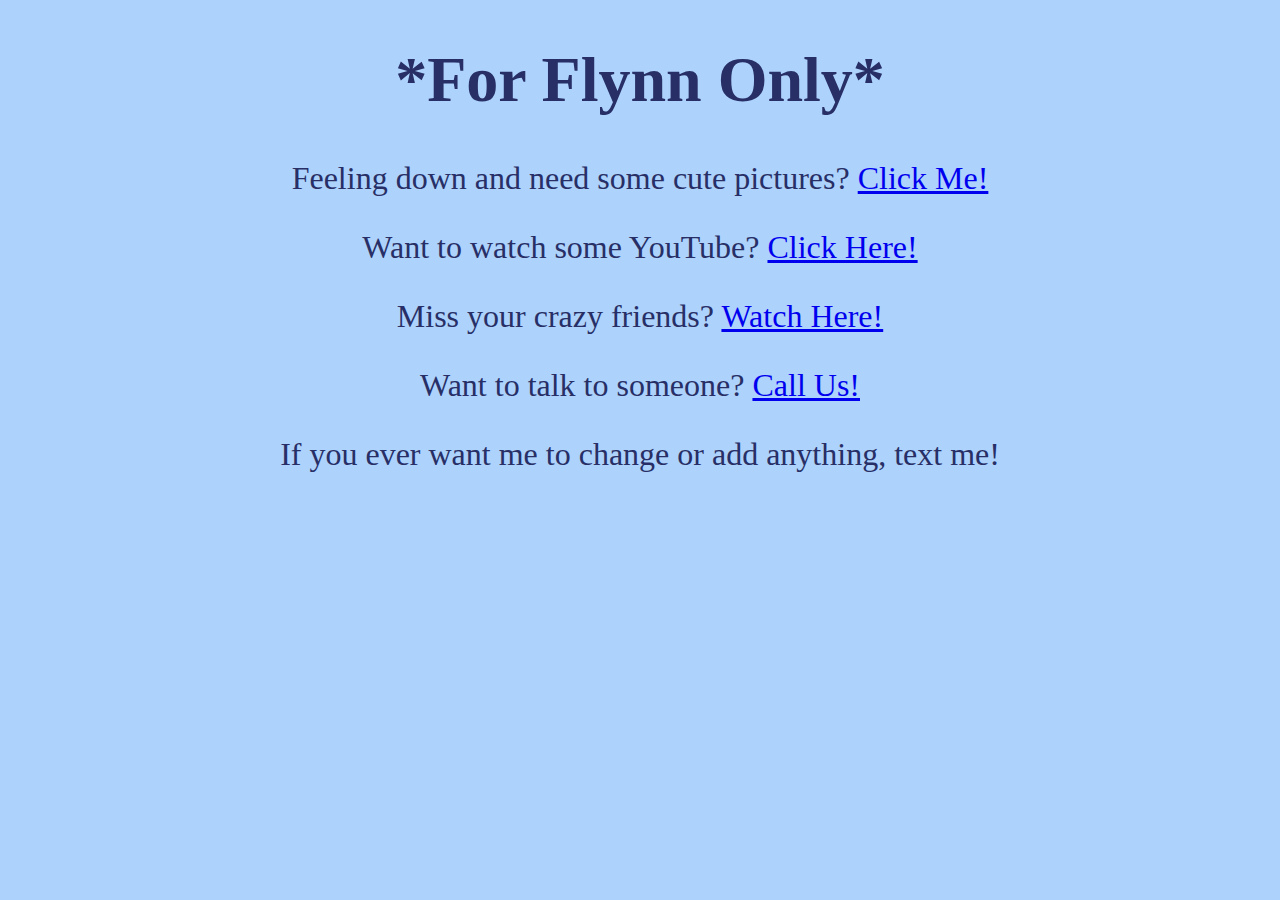
<file: index.html>
<!DOCTYPE html>
<html lang="en" dir="ltr">
  <head>
    <meta charset="utf-8">
    <link rel="stylesheet" href="styles.css">
    <link rel="icon" href="Pictures\IMG_2309.jpg" type="image/icon type">
    <title>Flynn</title>
  </head>
  <body>
    <h1 class="title">*For Flynn Only*</h1>
    <p class="link">Feeling down and need some cute pictures? <a href="pictures.html">Click Me!</a></p>
    <p class="link">Want to watch some YouTube? <a href="youtubeLinks.html">Click Here!</a></p>
    <p class="link">Miss your crazy friends? <a href="russian.html">Watch Here!</a></p>
    <p class="link">Want to talk to someone? <a href="callUs.html">Call Us!</a></p>
    <p></p>
    <p>If you ever want me to change or add anything, text me!</p>
  </body>
</html>
</file>
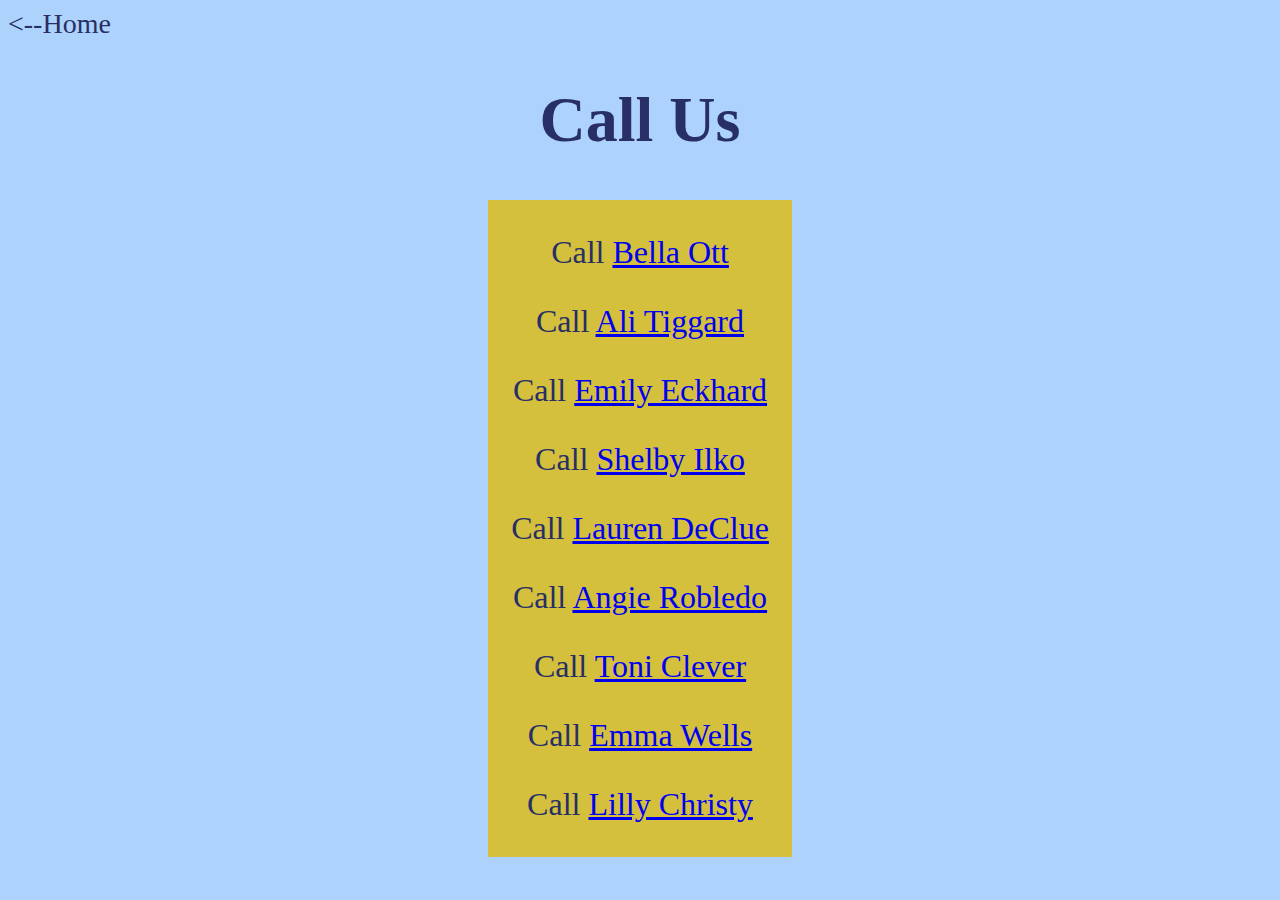
<file: callUs.html>
<!DOCTYPE html>
<html lang="en" dir="ltr">
  <head>
    <meta charset="utf-8">
    <link rel="stylesheet" href="styles.css">
    <link rel="icon" href="Pictures\IMG_2309.jpg" type="image/icon type">
    <title>Call Us!</title>
  </head>
  <body>
    <nav>
      <a class="home" href="index.html"><--Home</a>
    </nav>
    <h1 class="title">Call Us</h1>
    <section class="contacts">
      <p class="link">Call <a href="tel:3148038094">Bella Ott</a></p>
      <p class="link">Call <a href="tel:3148431432">Ali Tiggard</a></p>
      <p class="link">Call <a href="tel:3149153820">Emily Eckhard</a></p>
      <p class="link">Call <a href="tel:3146862223">Shelby Ilko</a></p>
      <p class="link">Call <a href="tel:6363642972">Lauren DeClue</a></p>
      <p class="link">Call <a href="tel:3146957092">Angie Robledo</a></p>
      <p class="link">Call <a href="tel:6363467694">Toni Clever</a></p>
      <p class="link">Call <a href="tel:3146828722">Emma Wells</a></p>
      <p class="link">Call <a href="tel:6362224436">Lilly Christy</a></p>
    </section>
  </body>
</html>
</file>
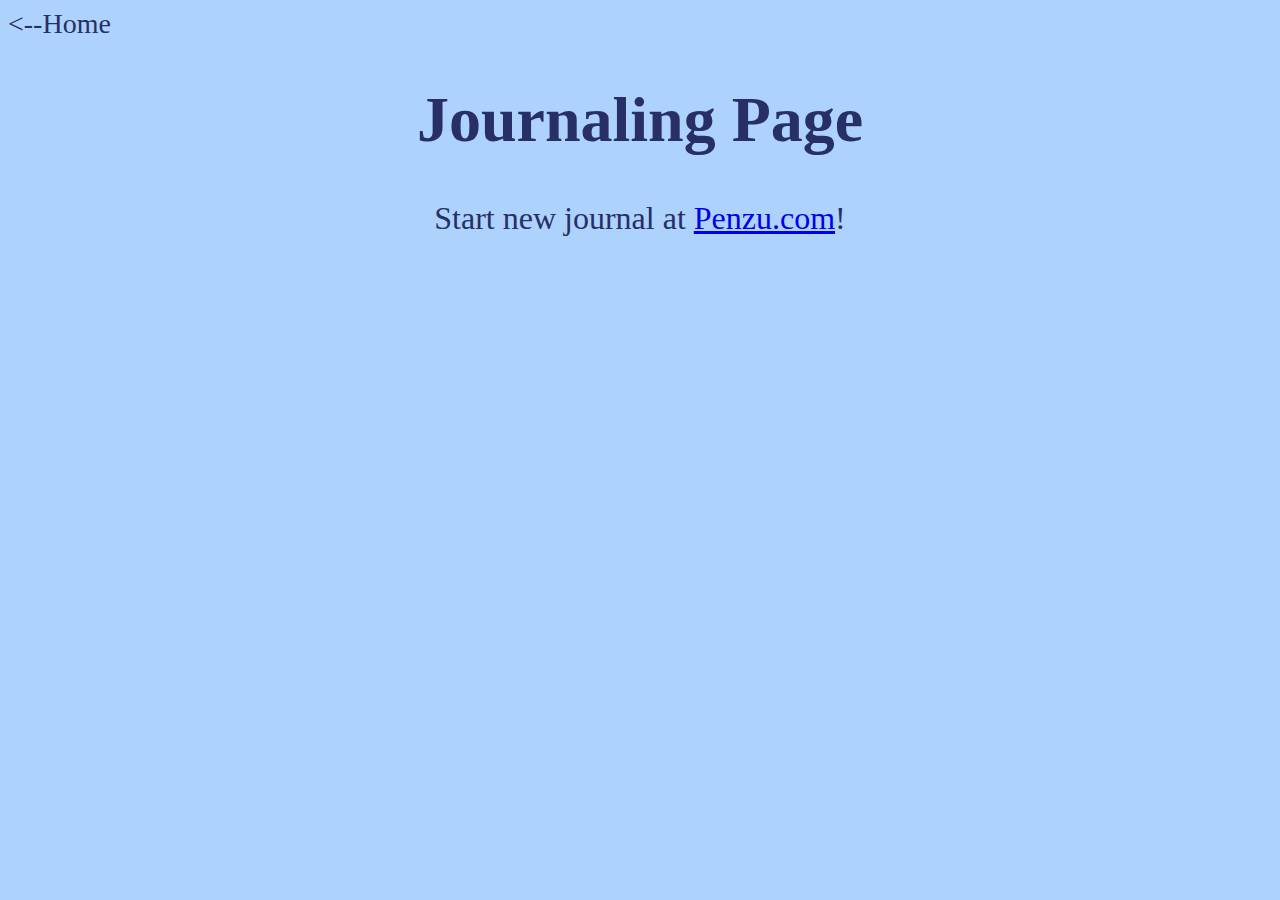
<file: journal.html>
<!DOCTYPE html>
<html lang="en" dir="ltr">
  <head>
    <meta charset="utf-8">
    <link rel="stylesheet" href="styles.css">
    <title>Journal</title>
  </head>
  <body>
    <nav>
      <a class="home" href="index.html"><--Home</a>
    </nav>
    <h1 class="title">Journaling Page</h1>
    <p class="link">Start new journal at <a href="https://penzu.com/">Penzu.com</a>!</p>
    <!-- <section class="entrySection">
      <input type="text" id="journalTitle" value="Title">
      <input type="date" id="journalDate" value="Date">
      <p></p>
      <input type="text" id="journalEntry" value="Write Here.....">
      <p></p>
      <input type="button" id="submitButton" value="Submit" onclick="submitButtonClicked">
    </section>
    <section class="newJournals">

    </section> -->
    <!-- <script src="https://ajax.googleapis.com/ajax/libs/jquery/2.1.3/jquery.min.js"></script>
    <script type="text/javascript" src="/journal.js"></script> -->
  </body>
</html>
</file>
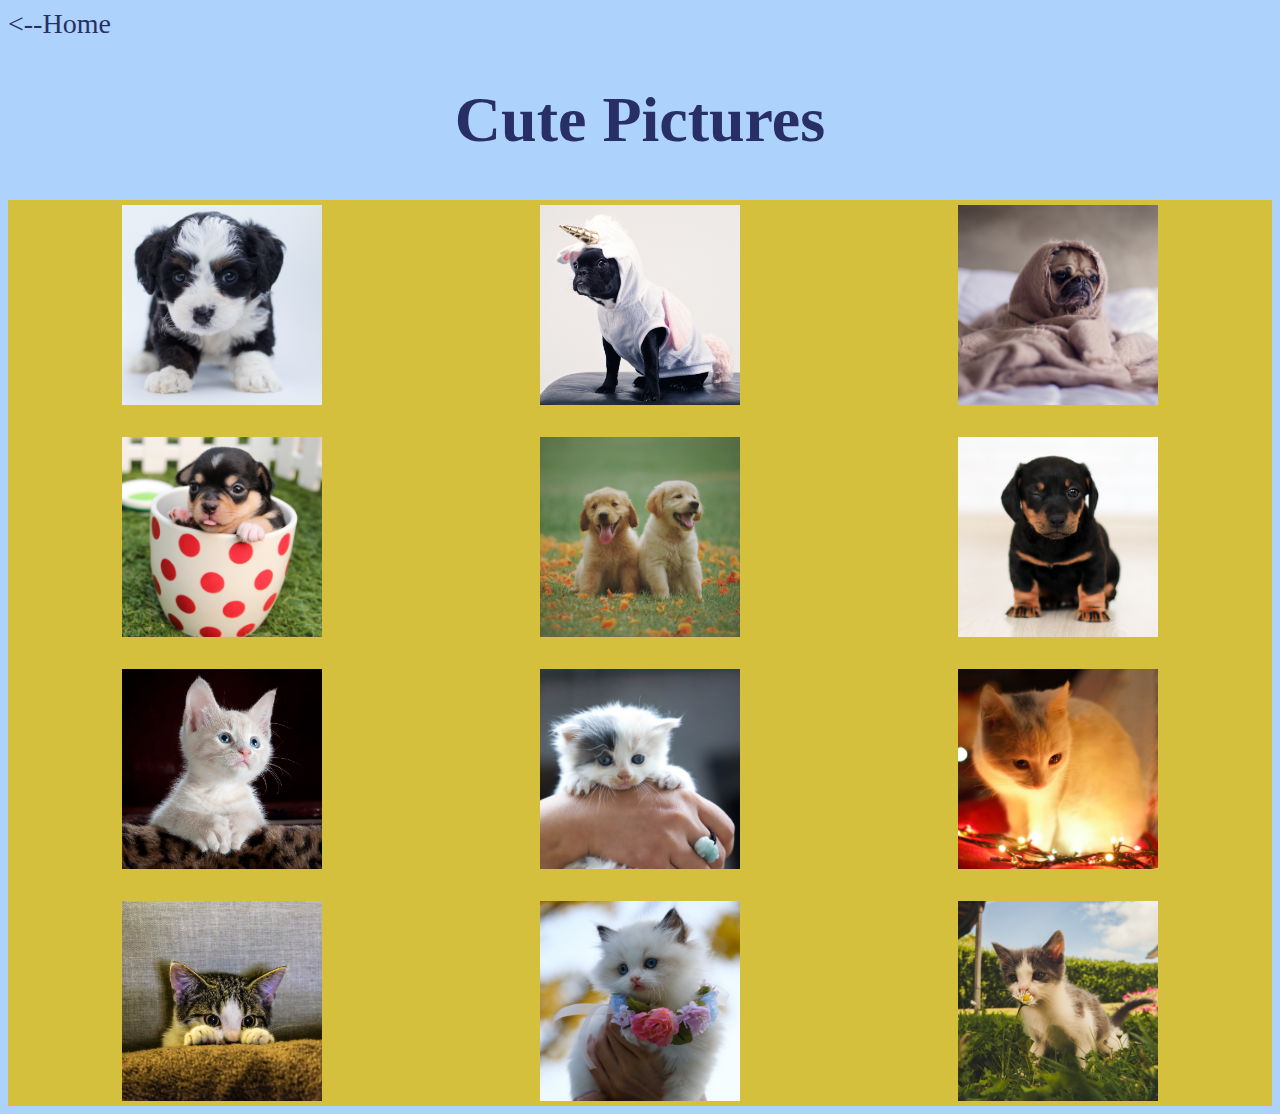
<file: pictures.html>
<!DOCTYPE html>
<html lang="en" dir="ltr">
  <head>
    <meta charset="utf-8">
    <link rel="stylesheet" href="styles.css">
    <link rel="icon" href="Pictures\IMG_2309.jpg" type="image/icon type">
    <title>Cute Pictures</title>
  </head>
  <body>
    <nav>
      <a class="home" href="index.html"><--Home</a>
    </nav>
    <h1 class="title">Cute Pictures</h1>
    <section class="allPictures">
      <section class="pictureSection">
        <img src="Pictures\black-and-white-maltese-puppy-1458916.jpg" alt="Maltese-puppy">
        <img src="Pictures\boston-terrier-wearing-unicorn-pet-costume-1564506.jpg" alt="Boston Terrier Wearing Unicorn Costume">
        <img src="Pictures\close-up-photography-of-fawn-pug-covered-with-brown-cloth-374898.jpg" alt="Little Russian Lady Pug">
      </section>
      <p></p>
      <section class="pictureSection">
        <img src="Pictures\short-coated-black-and-brown-puppy-in-white-and-red-polka-39317.jpg" alt="Puppy in Cup">
        <img src="Pictures\two-yellow-labrador-retriever-puppies-1108099.jpg" alt="Two Yellow Labrador Puppies">
        <img src="Pictures\winking-black-and-brown-puppy-2023384.jpg" alt="Winking Puppy">
      </section>
      <p></p>
      <section class="pictureSection">
        <img src="Pictures\animal-pet-cute-kitten-45201.jpg" alt="Cute Kitten">
        <img src="Pictures\close-up-photo-of-person-holding-white-kitten-1444321.jpg" alt="Tiny White Kitten">
        <img src="Pictures\close-up-photography-of-white-cat-besides-christmas-lights-735423.jpg" alt="Kitten with Christmas Lights">
      </section>
      <p></p>
      <section class="pictureSection">
        <img src="Pictures\eyes-cat-coach-sofa-96938.jpg" alt="Cat in Couch">
        <img src="Pictures\person-holding-white-kitten-with-flowers-necklace-1643457.jpg" alt="Kitten with Flower Necklace">
        <img src="Pictures\white-and-grey-kitten-smelling-white-daisy-flower-1472999.jpg" alt="Kitten Smelling Daisy">
      </section>
    </section>
  </body>
</html>
</file>
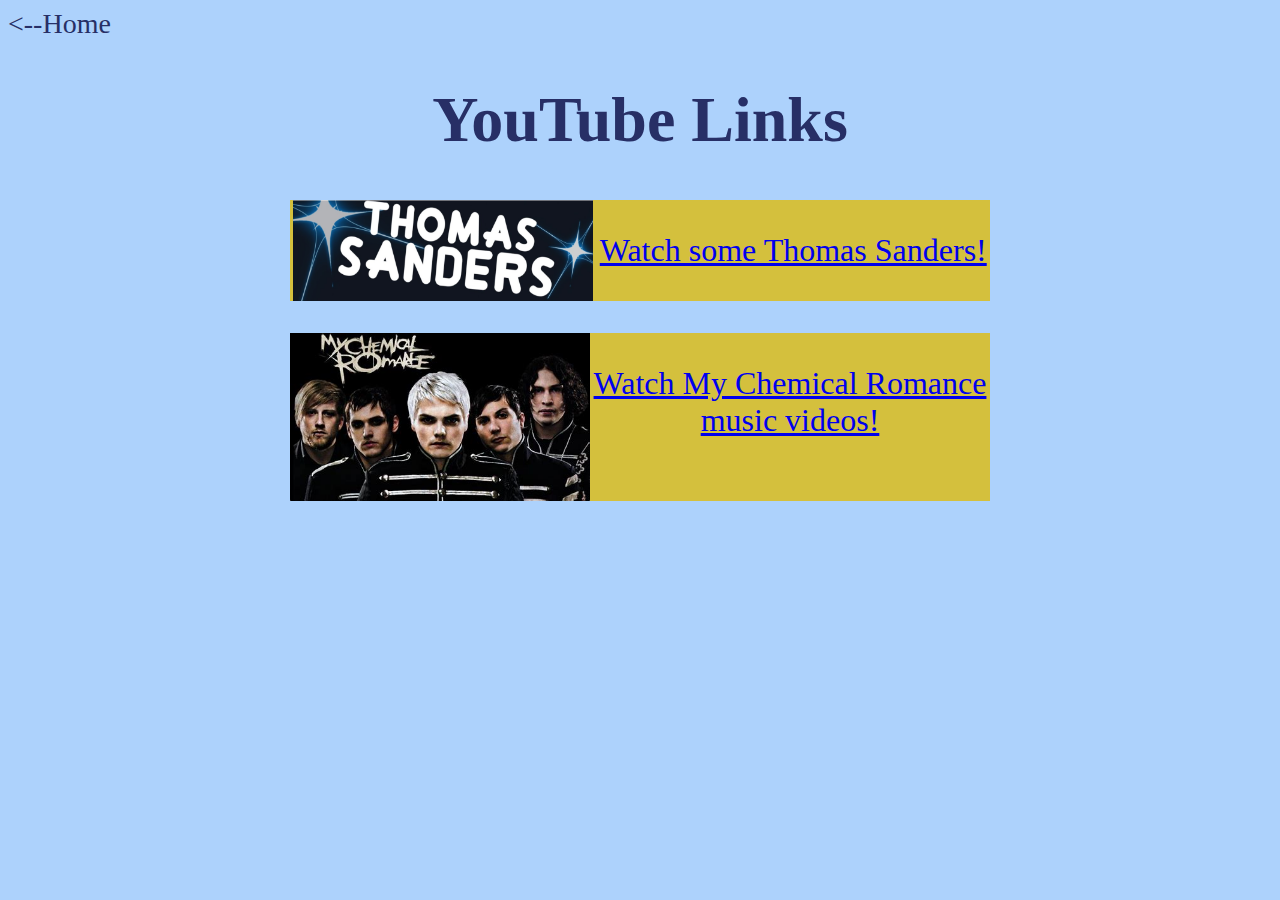
<file: youtubeLinks.html>
<!DOCTYPE html>
<html lang="en" dir="ltr">
  <head>
    <meta charset="utf-8">
    <link rel="stylesheet" href="styles.css">
    <link rel="icon" href="Pictures\IMG_2309.jpg" type="image/icon type">
    <title>YouTube Links</title>
  </head>
  <body>
    <nav>
      <a class="home" href="index.html"><--Home</a>
    </nav>
    <h1 class="title">YouTube Links</h1>
    <a href="https://www.youtube.com/user/Thatsthat24">
      <section class="thomas">
        <img class="thomasLogo" src="Pictures\Thomas Sanders.png" alt="Thomas Sanders Logo">
        <p>Watch some Thomas Sanders!</p>
      </section>
    </a>
    <p></p>
    <a href="https://www.youtube.com/user/mychemicalromance">
      <section class="thomas">
        <img class="thomasLogo" src="Pictures\mcr.jpg" alt="MCR Logo">
        <p>Watch My Chemical Romance music videos!</p>
      </section>
    </a>
    <!-- <section class="entrySection">
      <input type="text" id="journalTitle" value="Title">
      <input type="date" id="journalDate" value="Date">
      <p></p>
      <input type="text" id="journalEntry" value="Write Here.....">
      <p></p>
      <input type="button" id="submitButton" value="Submit" onclick="submitButtonClicked">
    </section>
    <section class="newJournals">

    </section> -->
    <!-- <script src="https://ajax.googleapis.com/ajax/libs/jquery/2.1.3/jquery.min.js"></script>
    <script type="text/javascript" src="/journal.js"></script> -->
  </body>
</html>
</file>
<file: styles.css>
body {
  background-color: #ADD2FC; /*light blue*/
  color: #272F66; /*navy*/
}

.title {
  text-align: center;
  font-size: 400%;
}

.link, p {
  text-align: center;
  font-size: 200%;
}

.home {
  font-size: 175%;
  text-decoration: none;
  color: #272F66;
}

.allPictures {
  background-color: #D4C03D;
  padding: 5px;
}

.pictureSection {
  display: flex;
  flex-direction: row;
  justify-content: space-around;
}

img {
  max-width: 200px;
  max-height: 200px;
}

.contacts {
  background-color: #D4C03D; /*yellow*/
  width: 300px;
  margin-left: auto;
  margin-right: auto;
  padding: 2px;
}

.thomas {
  display: flex;
  justify-content: space-around;
  width: 700px;
  margin-left: auto;
  margin-right: auto;
  background-color: #D4C03D;
}

.thomasLogo {
  max-width: 300px;
  /* max-height: 95px; */
}

.russianVideo {
  display: flex;
  justify-content: center;
}

.galleryPic {
  max-width: 300px;
  max-height: 400px;
}

.space {
  background-color: #D4C03D;
}

.gallery {
  display: flex;
  justify-content: space-around;
  background-color: #D4C03D;
  padding: 10px;
}
</file>
